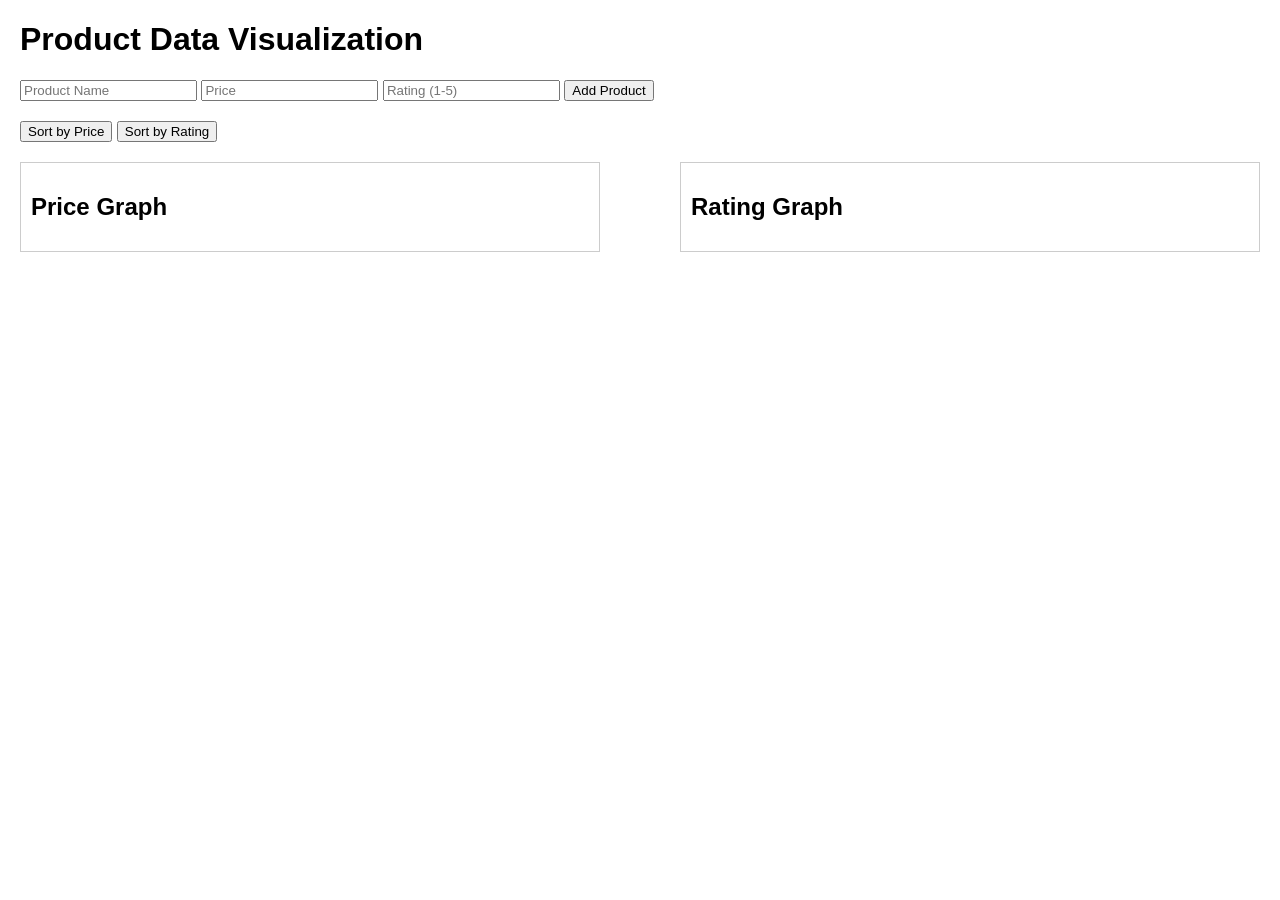
<file: DOM Q3/index.html>
<!DOCTYPE html>
<html lang="en">
<head>
    <meta charset="UTF-8">
    <meta name="viewport" content="width=device-width, initial-scale=1.0">
    <title>Product Data Visualization</title>
    <style>
        body {
            font-family: Arial, sans-serif;
            margin: 20px;
        }
        .input-container {
            margin-bottom: 20px;
        }
        .graph-container {
            display: flex;
            justify-content: space-between;
            margin-top: 20px;
        }
        .graph {
            width: 45%;
            border: 1px solid #ccc;
            padding: 10px;
        }
        .bar {
            height: 20px;
            margin-bottom: 5px;
            background-color: #4CAF50;
        }
        .sort-buttons {
            margin-top: 20px;
        }
    </style>
</head>
<body>
    <h1>Product Data Visualization</h1>
    <div class="input-container">
        <input type="text" id="product-name" placeholder="Product Name">
        <input type="number" id="product-price" placeholder="Price">
        <input type="number" id="product-rating" placeholder="Rating (1-5)">
        <button id="add-product">Add Product</button>
    </div>
    <div class="sort-buttons">
        <button id="sort-price">Sort by Price</button>
        <button id="sort-rating">Sort by Rating</button>
    </div>
    <div class="graph-container">
        <div class="graph" id="price-graph">
            <h2>Price Graph</h2>
            <div id="price-bars"></div>
        </div>
        <div class="graph" id="rating-graph">
            <h2>Rating Graph</h2>
            <div id="rating-bars"></div>
        </div>
    </div>
    <script src="script.js"></script>
</body>
</html>
</file>
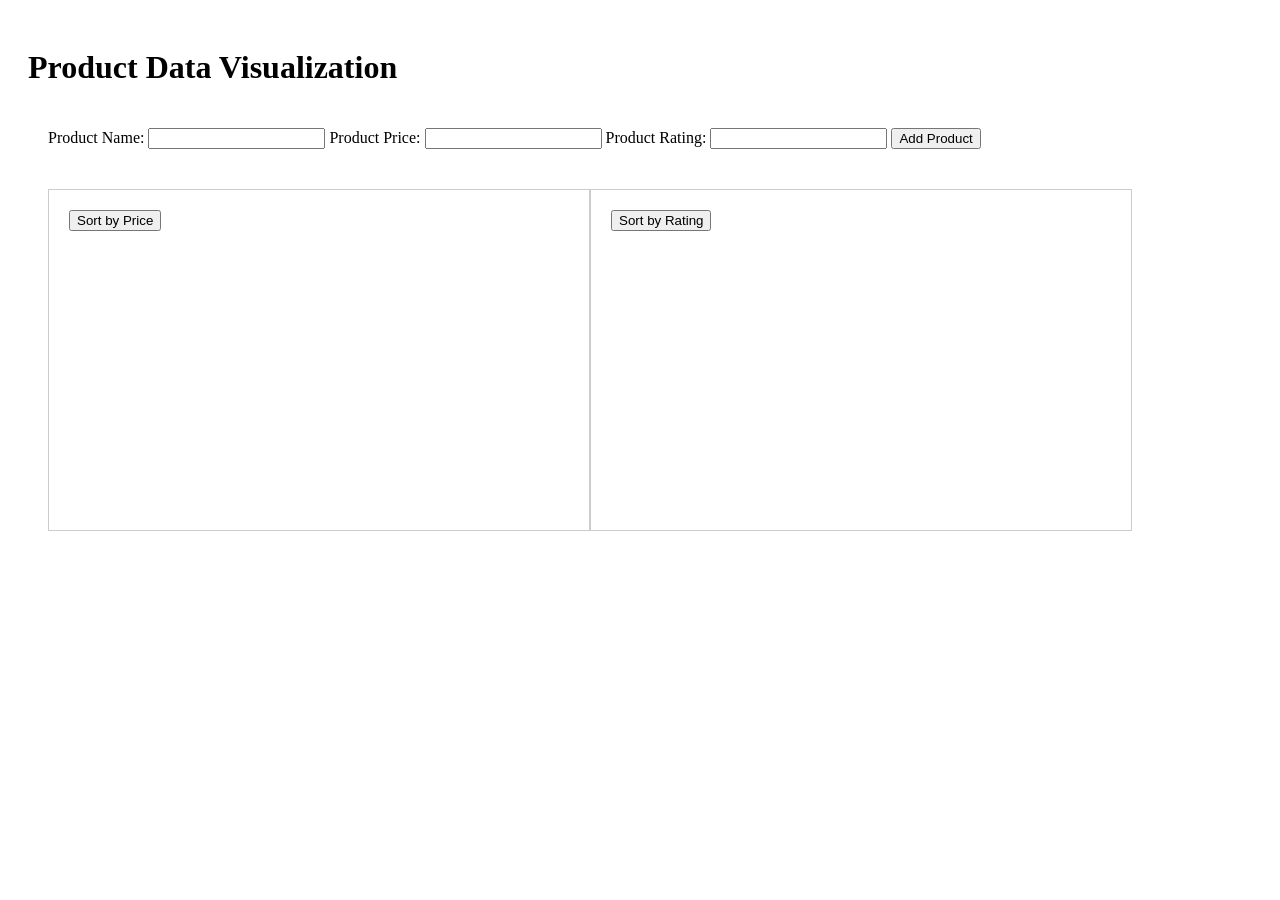
<file: DOM/index.html>
<!DOCTYPE html>
<html lang="en">
<head>
    <meta charset="UTF-8">
    <meta name="viewport" content="width=device-width, initial-scale=1.0">
    <title>Product Data Visualization</title>
    <link rel="stylesheet" href="style.css">
</head>
<body>
    <h1>Product Data Visualization</h1>
    <form id="product-form" style="padding:20px;">
        <label for="product-name">Product Name:</label>
        <input type="text" id="product-name" required>
        <label for="product-price">Product Price:</label>
        <input type="number" id="product-price" required>
        <label for="product-rating">Product Rating:</label>
        <input type="number" id="product-rating" required>
        <button id="add-product">Add Product</button>
    </form>
    <div class="container-box">
        <div id="price-graph">
            <button id="sort-price">Sort by Price</button>
            <div id="price-graph-bars"></div>
        </div>
        <div id="rating-graph">
            <button id="sort-rating">Sort by Rating</button>
            <div id="rating-graph-bars"></div>
        </div>
</div>
    <script src="script.js"></script>
</body>
</html>
</file>
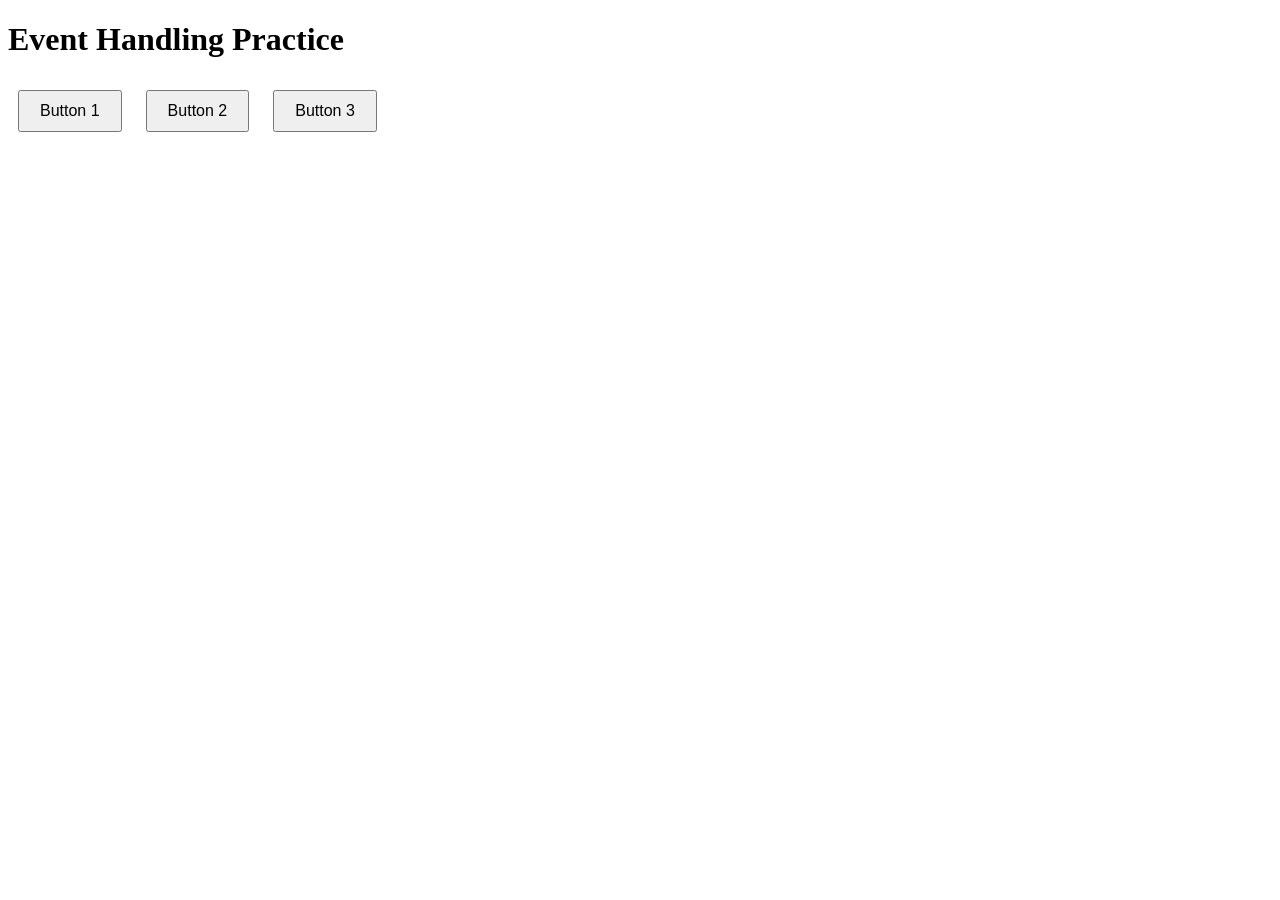
<file: Event Handling/index.html>
<!DOCTYPE html>
<html lang="en">
<head>
    <meta charset="UTF-8">
    <meta name="viewport" content="width=device-width, initial-scale=1.0">
    <title>Event Handling Practice</title>
    <style>
        .button {
            padding: 10px 20px;
            margin: 10px;
            font-size: 16px;
            cursor: pointer;
        }
        .message {
            display: none;
            margin-top: 5px;
            color: red;
        }
    </style>
</head>
<body>
    <h1>Event Handling Practice</h1>
    <button id="button1" class="button">Button 1</button>
    <div id="message1" class="message">Mouse over Button 1</div>

    <button id="button2" class="button">Button 2</button>
    <div id="message2" class="message">Mouse over Button 2</div>

    <button id="button3" class="button">Button 3</button>
    <div id="message3" class="message">Mouse over Button 3</div>

    <script src="script.js"></script>
</body>
</html>
</file>
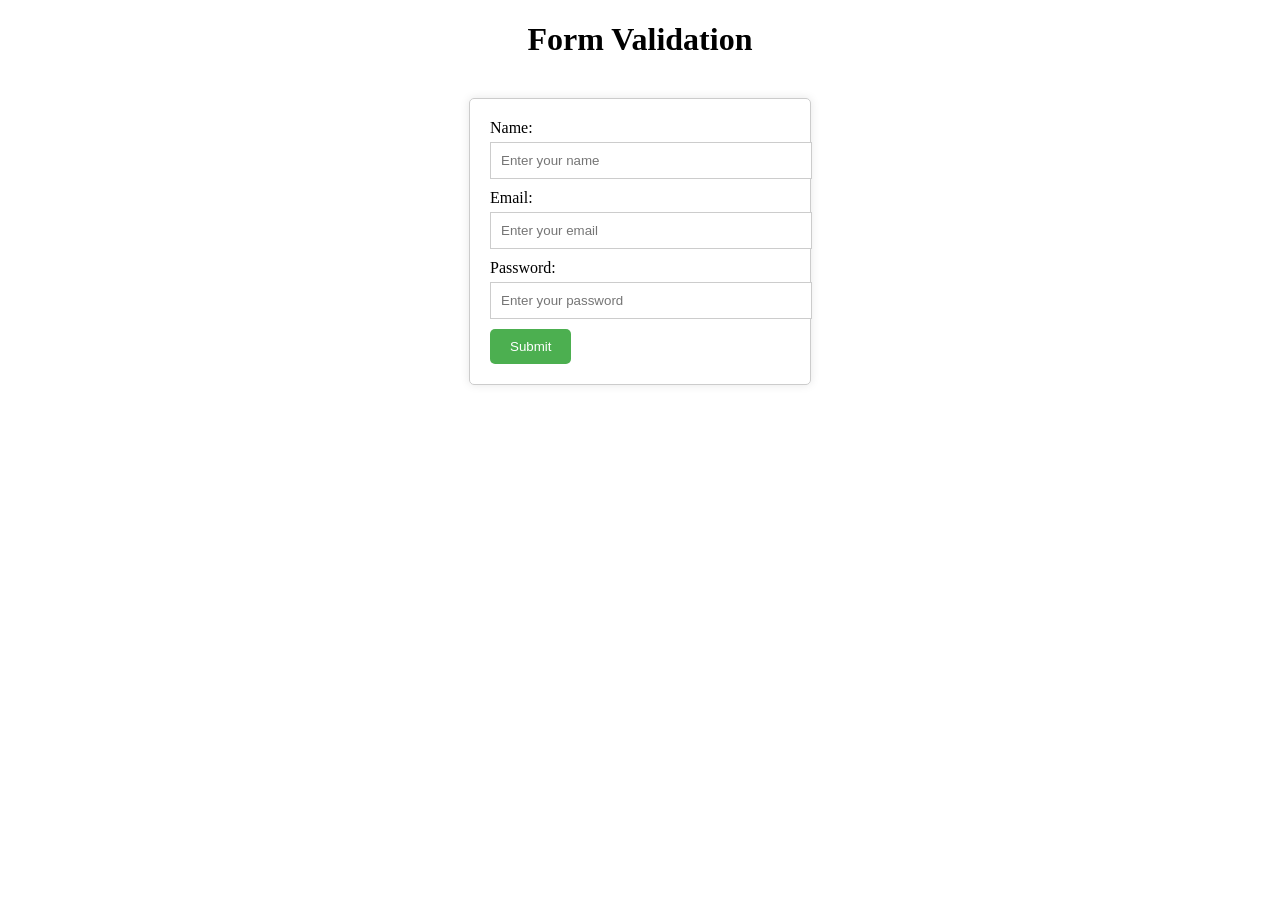
<file: Form Validation/index.html>
<!DOCTYPE html>
<html lang="en">
<head>
    <meta charset="UTF-8">
    <meta name="viewport" content="width=device-width, initial-scale=1.0">
    <title>Form Validation with Events</title>
    <style>
        .error-message {
            color: red;
            font-size: 12px;
            display: none;
        }
        .input-field {
            margin-bottom: 10px;
        }

        /* Add some basic styling to the form */
#registration-form {
    max-width: 300px;
    margin: 40px auto;
    padding: 20px;
    border: 1px solid #ccc;
    border-radius: 5px;
    box-shadow: 0 0 10px rgba(0, 0, 0, 0.1);
  }
  
  /* Style the input fields */
  .input-field {
    margin-bottom: 10px;
  }
  
  .input-field label {
    display: block;
    margin-bottom: 5px;
  }
  
  .input-field input[type="text"], 
  .input-field input[type="email"], 
  .input-field input[type="password"] {
    width: 100%;
    padding: 10px;
    border: 1px solid #ccc;
  }
  
  /* Style the error messages */
  .error-message {
    color: red;
    font-size: 12px;
    display: none;
  }
  
  /* Style the submit button */
  #registration-form button[type="submit"] {
    background-color: #4CAF50;
    color: #fff;
    padding: 10px 20px;
    border: none;
    border-radius: 5px;
    cursor: pointer;
  }
  
  #registration-form button[type="submit"]:hover {
    background-color: #3e8e41;
  }

    </style>
</head>
<body>
    <h1 style="text-align: center;">Form Validation</h1>
    <form id="registration-form">
        <div class="input-field">
            <label for="name">Name:</label>
            <input type="text" id="name" placeholder="Enter your name" required>
            <div id="name-error" class="error-message">Name is required.</div>
        </div>
        <div class="input-field">
            <label for="email">Email:</label>
            <input type="email" id="email" placeholder="Enter your email" required>
            <div id="email-error" class="error-message">Please enter a valid email.</div>
        </div>
        <div class="input-field">
            <label for="password">Password:</label>
            <input type="password" id="password" placeholder="Enter your password" required>
            <div id="password-error" class="error-message">Password must be at least 8 characters long.</div>
        </div>
        <button type="submit">Submit</button>
    </form>

    <script src="script.js"></script>
</body>
</html>
</file>
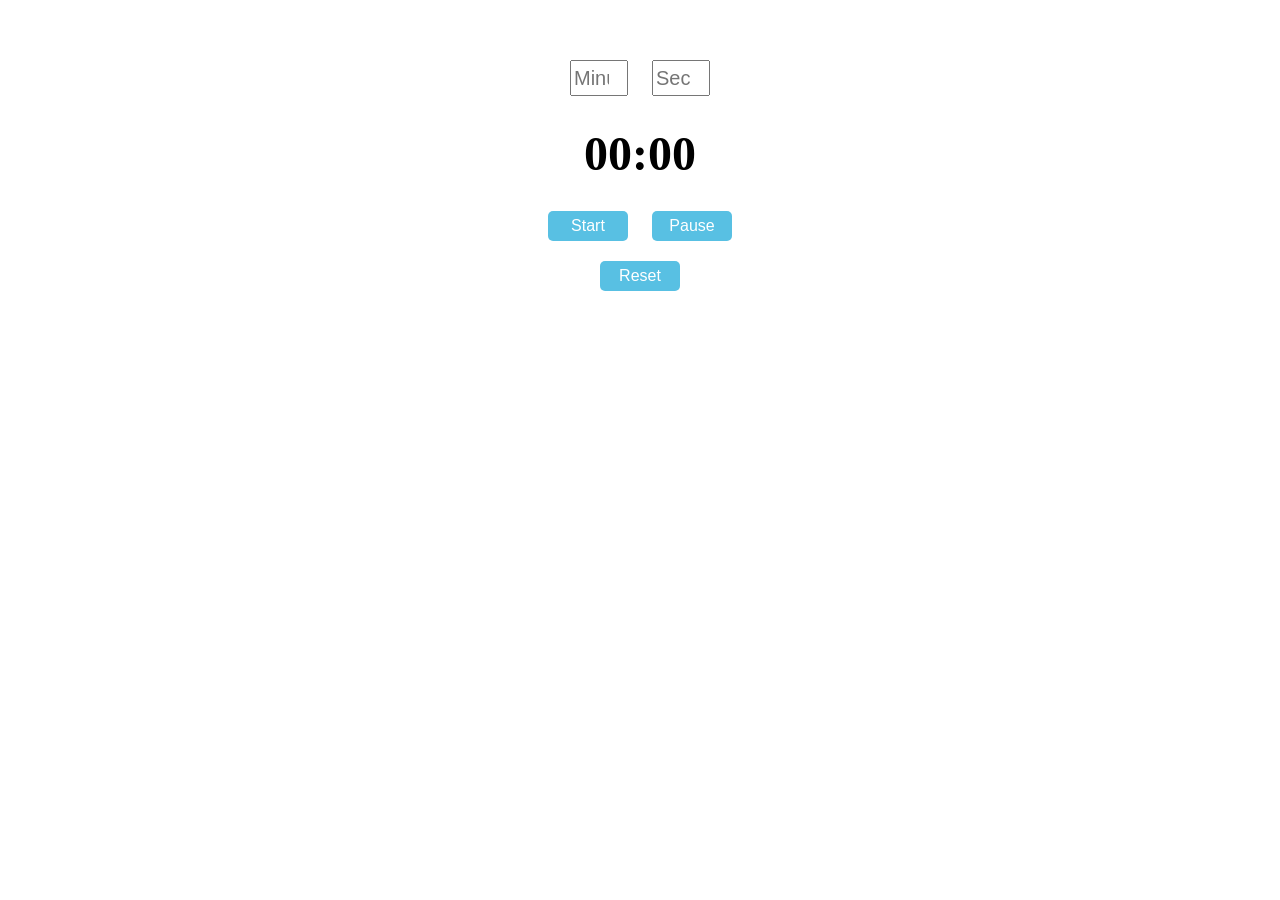
<file: Countdown-timer-main/Countdown-timer-main/index.html>
<!DOCTYPE html>
<html lang="en">
<head>
    <meta charset="UTF-8">
    <meta name="viewport" content="width=device-width, initial-scale=1.0">
    <title>Countdown Timer</title>
    <link rel="stylesheet" href="styles.css">
</head>
<body>
    <div class="timer-container">
        <input type="number" id="minutes" placeholder="Minutes" min="0">
        <input type="number" id="seconds" placeholder="Seconds" min="0" max="59">
        <div class="timer-display">00:00</div>
        <button id="start-button">Start</button>
        <button id="pause-button">Pause</button>
        <button id="reset-button">Reset</button>
    </div>

    <script src="script.js"></script>
</body>
</html>
</file>
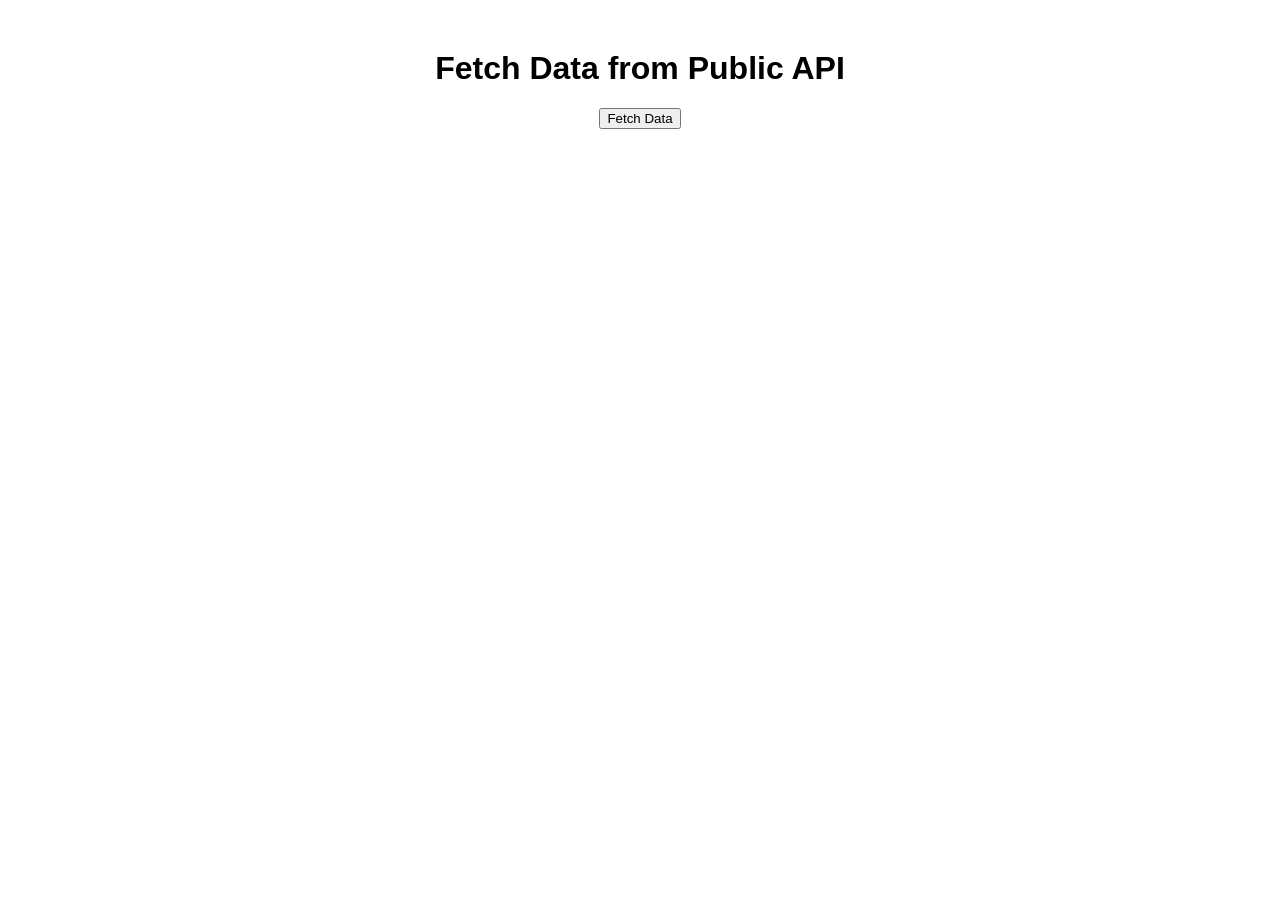
<file: fetching-data-and-promises-main/fetching-data-and-promises-main/index.html>
<!DOCTYPE html>
<html lang="en">
<head>
    <meta charset="UTF-8">
    <meta name="viewport" content="width=device-width, initial-scale=1.0">
    <title>Fetch Data with Promises</title>
    <style>
        body {
            font-family: Arial, sans-serif;
            text-align: center;
            margin: 50px;
        }
        #data {
            margin-top: 20px;
            font-size: 1.2em;
        }
    </style>
</head>
<body>
    <h1>Fetch Data from Public API</h1>
    <button id="fetchData">Fetch Data</button>
    <div id="data"></div>
    <script src="fetch-data.js"></script>
</body>
</html>
</file>
<file: DOM/style.css>
body{
    padding: 20px;
}

#price-graph, #rating-graph {
    width: 500px;
    height: 300px;
    border: 1px solid #ccc;
    padding: 20px;
}

.container-box{
    display: flex;
    flex-direction: row;
    padding: 20px;
}

.bar {
    width: 20px;
    height: 20px;
    background-color: #4CAF50;
    margin: 10px;
    display: inline-block;
}

.bar:hover {
    background-color: #3e8e41;
}

.sort-button {
    margin-top: 20px;
}

.sort-button:hover {
    background-color: #3e8e41;
    color: #fff;
    cursor: pointer;
}

#price-graph-bars, #rating-graph-bars {
    display: flex;
    flex-wrap: wrap;
    justify-content: center;
}

.bar-label {
    font-size: 12px;
    text-align: center;
    margin-top: 5px;
}
</file>
<file: Countdown-timer-main/Countdown-timer-main/styles.css>
.timer-container {
    width: 300px;
    margin: 50px auto;
    text-align: center;
}

input[type="number"] {
    width: 50px;
    height: 30px;
    font-size: 20px;
    margin: 10px;
}

.timer-display {
    font-size: 48px;
    font-weight: bold;
    margin: 20px;
}

button {
    width: 80px;
    height: 30px;
    font-size: 16px;
    margin: 10px;
    border: none;
    border-radius: 5px;
    background-color: #58c0e3;
    color: #fff;
    cursor: pointer;
}

button:hover {
    background-color: #2e93a0;
}
</file>
